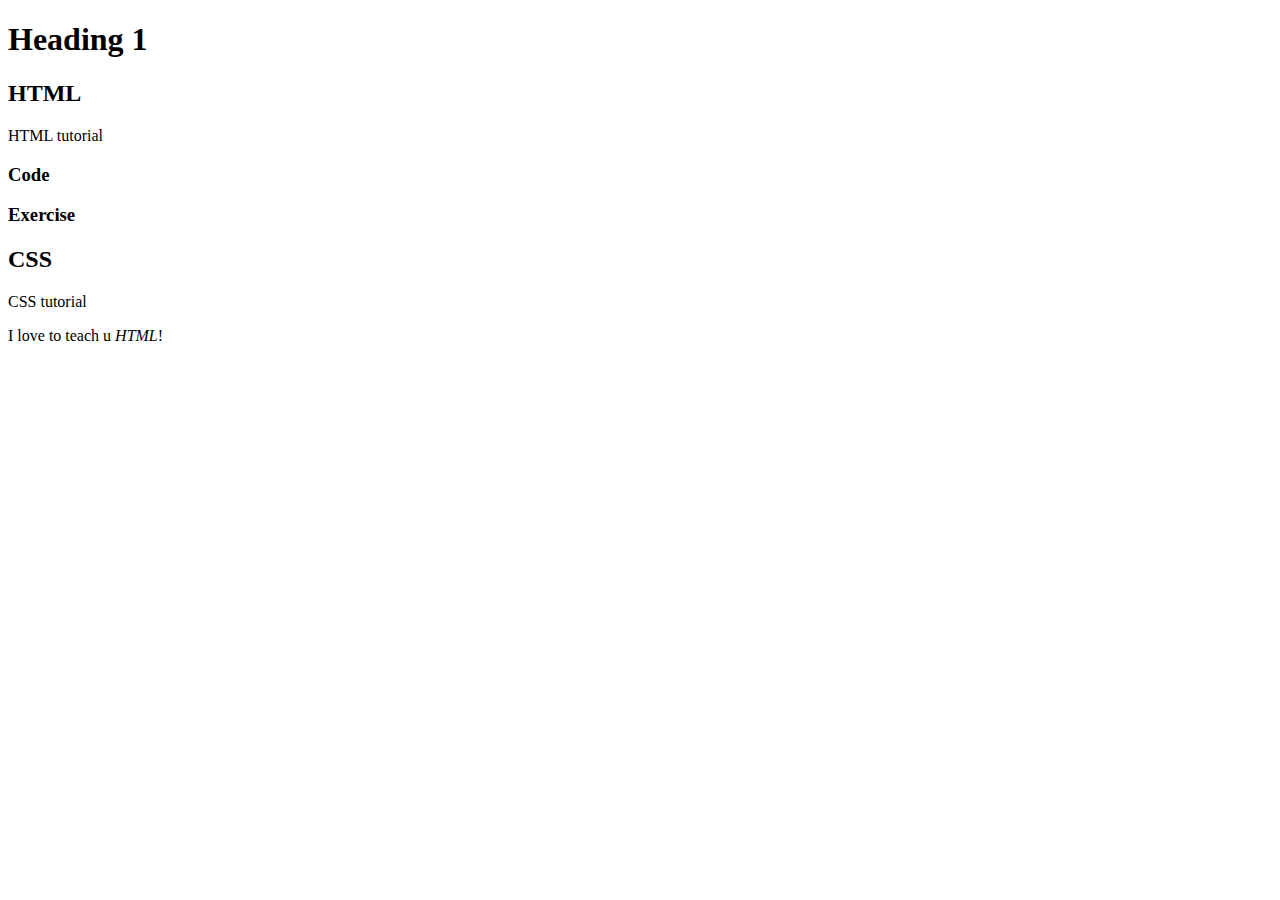
<file: HTML/HTML Basic (3)/index.html>
<!DOCTYPE html>
<html lang="en">
<head>
    <meta charset="UTF-8">
    <meta http-equiv="X-UA-Compatible" content="IE=edge">
    <meta name="viewport" content="width=device-width, initial-scale=1.0">
    <title>Document</title>
</head>
<body>
    <h1>Heading 1</h1>
    <h2>HTML</h2>
    <P>HTML tutorial</P>
    <h3>Code</h3>
    <h3>Exercise</h3>
    <h2>CSS</h2>
    <p>CSS tutorial</p>
    <p>I love to teach u <em>HTML</em>!</p>
</body>
</html>
</file>
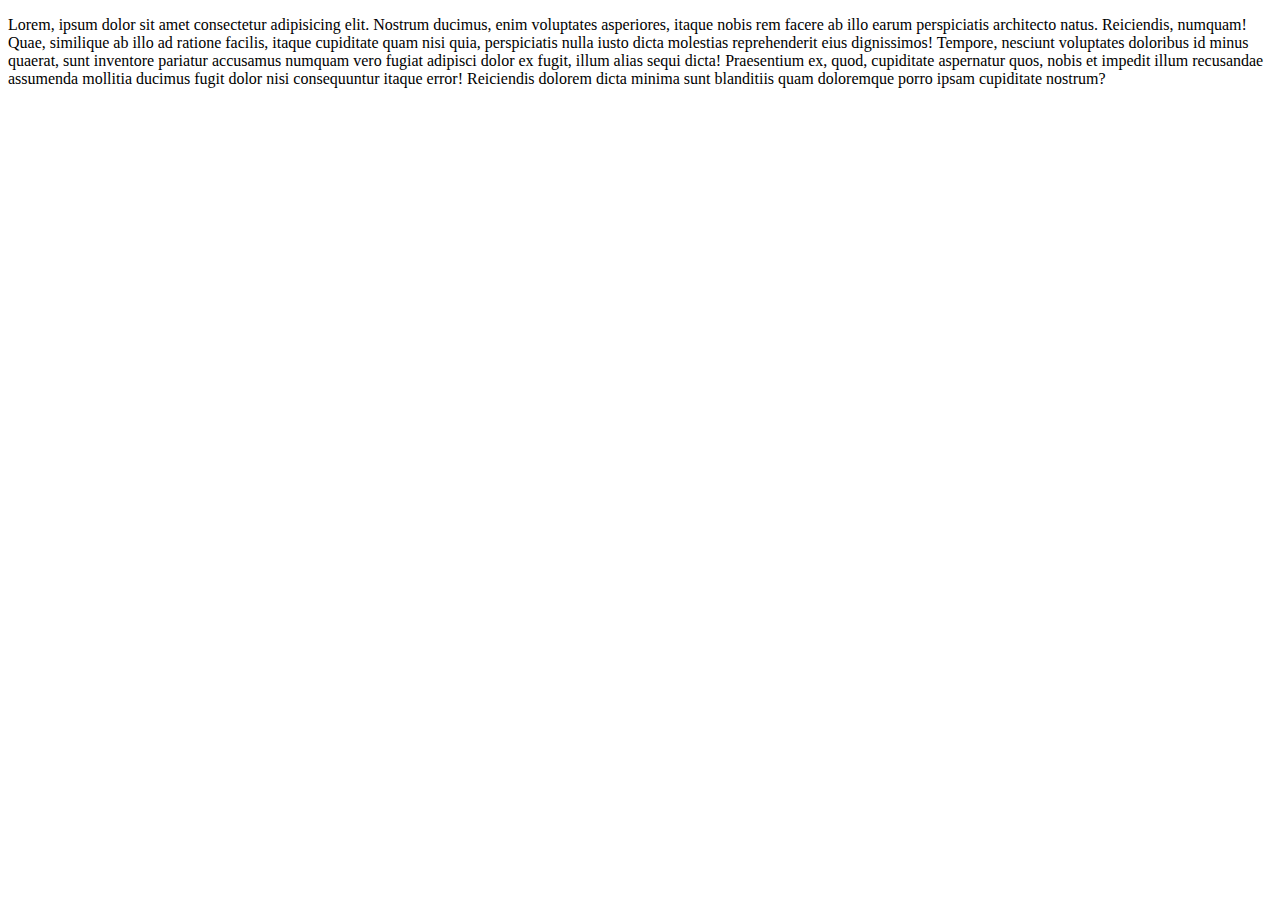
<file: HTML/HTML Basic (4)/index.html>
<!DOCTYPE html>
<html lang="en">
<head>
    <meta charset="UTF-8">
    <meta http-equiv="X-UA-Compatible" content="IE=edge">
    <meta name="viewport" content="width=device-width, initial-scale=1.0">
    <title>Document</title>
</head>
<body>
    <p>Lorem, ipsum dolor sit amet consectetur adipisicing elit. Nostrum ducimus, enim voluptates asperiores, itaque nobis rem facere ab illo earum perspiciatis architecto natus. Reiciendis, numquam! Quae, similique ab illo ad ratione facilis, itaque cupiditate quam nisi quia, perspiciatis nulla iusto dicta molestias reprehenderit eius dignissimos! Tempore, nesciunt voluptates doloribus id minus quaerat, sunt inventore pariatur accusamus numquam vero fugiat adipisci dolor ex fugit, illum alias sequi dicta! Praesentium ex, quod, cupiditate aspernatur quos, nobis et impedit illum recusandae assumenda mollitia ducimus fugit dolor nisi consequuntur itaque error! Reiciendis dolorem dicta minima sunt blanditiis&nbsp;quam doloremque porro ipsam cupiditate nostrum?</p>
</body>
</html>
</file>
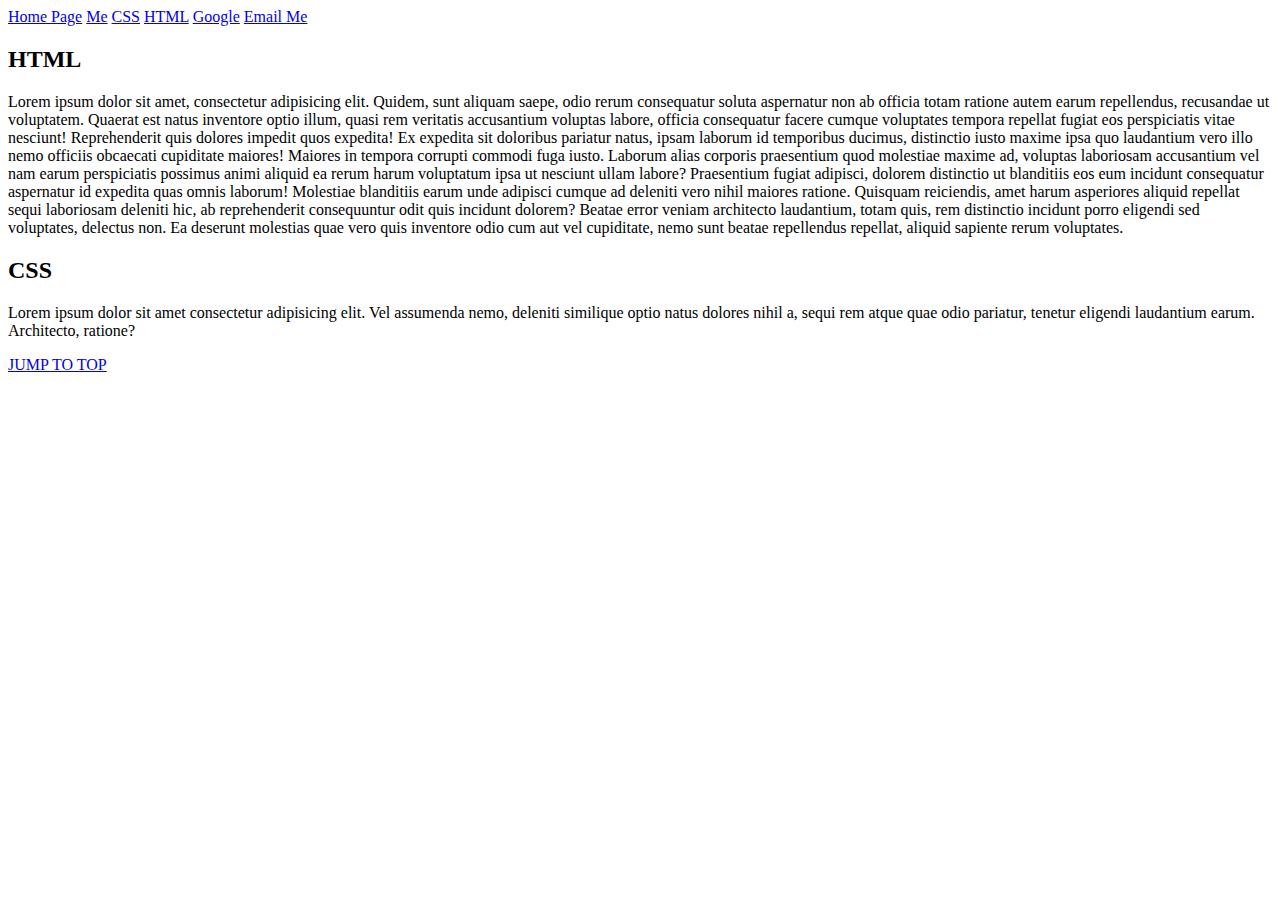
<file: HTML/HTML Basic (5)/index.html>
<!DOCTYPE html>
<html lang="en">
<head>
    <meta charset="UTF-8">
    <meta http-equiv="X-UA-Compatible" content="IE=edge">
    <meta name="viewport" content="width=device-width, initial-scale=1.0">
    <title>Document</title>
</head>
<body>
    <a href="/company/about.html">Home Page</a>
    <a href="/images/pepe.jpg" download="">Me</a>
    <a href="#section-css">CSS</a>
    <a href="#section-html">HTML</a>
    <a href="https://www.google.com" target="_blank">Google</a>
    <a href="mailto:crashspeed8@gmail.com">Email Me</a>
    <h2 id="section-html">HTML</h2>
    <p>Lorem ipsum dolor sit amet, consectetur adipisicing elit. Quidem, sunt aliquam saepe, odio rerum consequatur soluta aspernatur non ab officia totam ratione autem earum repellendus, recusandae ut voluptatem. Quaerat est natus inventore optio illum, quasi rem veritatis accusantium voluptas labore, officia consequatur facere cumque voluptates tempora repellat fugiat eos perspiciatis vitae nesciunt! Reprehenderit quis dolores impedit quos expedita! Ex expedita sit doloribus pariatur natus, ipsam laborum id temporibus ducimus, distinctio iusto maxime ipsa quo laudantium vero illo nemo officiis obcaecati cupiditate maiores! Maiores in tempora corrupti commodi fuga iusto. Laborum alias corporis praesentium quod molestiae maxime ad, voluptas laboriosam accusantium vel nam earum perspiciatis possimus animi aliquid ea rerum harum voluptatum ipsa ut nesciunt ullam labore? Praesentium fugiat adipisci, dolorem distinctio ut blanditiis eos eum incidunt consequatur aspernatur id expedita quas omnis laborum! Molestiae blanditiis earum unde adipisci cumque ad deleniti vero nihil maiores ratione. Quisquam reiciendis, amet harum asperiores aliquid repellat sequi laboriosam deleniti hic, ab reprehenderit consequuntur odit quis incidunt dolorem? Beatae error veniam architecto laudantium, totam quis, rem distinctio incidunt porro eligendi sed voluptates, delectus non. Ea deserunt molestias quae vero quis inventore odio cum aut vel cupiditate, nemo sunt beatae repellendus repellat, aliquid sapiente rerum voluptates.</p>
    <h2 id="section-css">CSS</h2>
    <p>Lorem ipsum dolor sit amet consectetur adipisicing elit. Vel assumenda nemo, deleniti similique optio natus dolores nihil a, sequi rem atque quae odio pariatur, tenetur eligendi laudantium earum. Architecto, ratione?</p>
    <a href="#">JUMP TO TOP</a>
</body>
</html>
</file>
